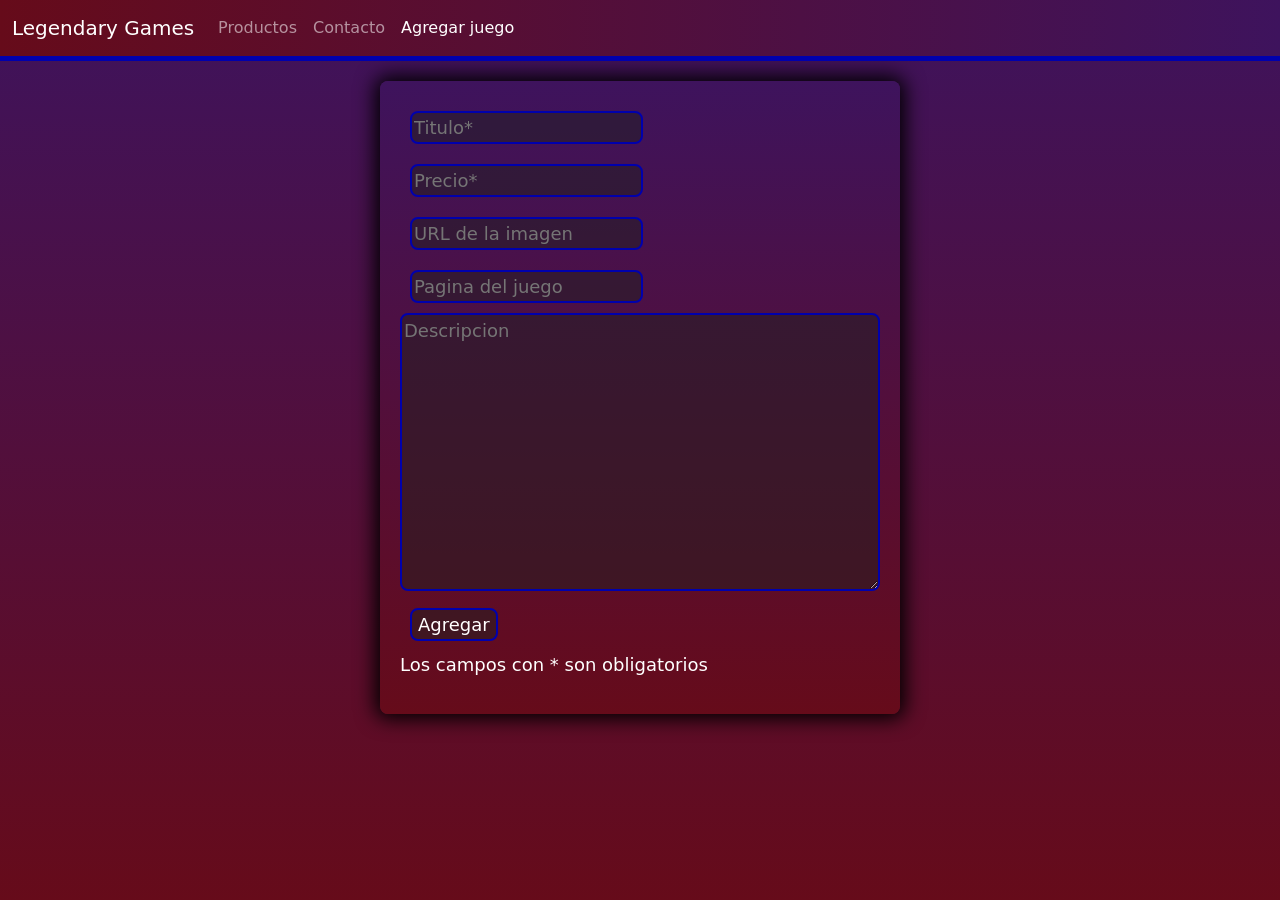
<file: agregarJuego.html>
<!DOCTYPE html>
<html lang="es">

<head>
    <meta charset="UTF-8">
    <meta name="viewport" content="width=device-width, initial-scale=1.0">
    <title>Agregar juego</title>
    <link rel="stylesheet" href="assets/css/style.css">
    <link href="https://cdn.jsdelivr.net/npm/bootstrap@5.3.8/dist/css/bootstrap.min.css" rel="stylesheet"
        integrity="sha384-sRIl4kxILFvY47J16cr9ZwB07vP4J8+LH7qKQnuqkuIAvNWLzeN8tE5YBujZqJLB" crossorigin="anonymous">
</head>

<body>

    <div class="modal fade" id="modal" data-bs-theme="dark" data-bs-backdrop="false" tabindex="-1" aria-labelledby="exampleModalLabel"
        aria-hidden="true" data-bs-backdrop="false">
        <div class="modal-dialog">
            <div class="modal-content">
                <div class="modal-header">
                    <h1 class="modal-title fs-5" id="exampleModalLabel">Mensaje</h1>
                    <button type="button" class="btn-close" data-bs-dismiss="modal" aria-label="Close"></button>
                </div>
                <div class="modal-body" id="mensaje">

                </div>
                <div class="modal-footer">
                    <button type="button" class="btn btn-primary" data-bs-dismiss="modal">Aceptar</button>
                </div>
            </div>
        </div>
    </div>

    <!-- Barra de navegacion -->
    <nav class="navbar navbar-expand-lg navbar-dark ">
        <div class="container-fluid">
            <a class="navbar-brand" href="index.html">Legendary Games</a>
            <button class="navbar-toggler" type="button" data-bs-toggle="collapse"
                data-bs-target="#navbarSupportedContent" aria-controls="navbarSupportedContent" aria-expanded="false"
                aria-label="Toggle navigation">
                <span class="navbar-toggler-icon"></span>
            </button>
            <div class="collapse navbar-collapse" id="navbarSupportedContent">
                <ul class="navbar-nav me-auto mb-2 mb-lg-0">
                    <li class="nav-item">
                        <a class="nav-link" href="index.html">Productos</a>
                    </li>
                    <li class="nav-item">
                        <a class="nav-link" href="index.html">Contacto</a>
                    </li>
                    <li class="nav-item">
                        <a class="nav-link active" href="agregarJuego.html">Agregar juego</a>
                    </li>
                </ul>
            </div>
        </div>
    </nav>

    <!-- Formulario -->
    <form id="formulario">
        <input type="text" id="titulo" placeholder="Titulo*" autocomplete="off">
        <br>
        <input type="number" id="precio" placeholder="Precio*" autocomplete="off">
        <br>
        <input type="text" id="imagen" placeholder="URL de la imagen" autocomplete="off">
        <br>
        <input type="text" id="url" placeholder="Pagina del juego" autocomplete="off">
        <br>
        <textarea rows="10" cols="50" id="descripcion" placeholder="Descripcion" autocomplete="off"></textarea>
        <br>
        <input type="submit" value="Agregar" id="agregarJuego">
        <p>Los campos con * son obligatorios</p>
    </form>

    <script src="https://cdn.jsdelivr.net/npm/bootstrap@5.3.8/dist/js/bootstrap.bundle.min.js"
        integrity="sha384-FKyoEForCGlyvwx9Hj09JcYn3nv7wiPVlz7YYwJrWVcXK/BmnVDxM+D2scQbITxI"
        crossorigin="anonymous"></script>
    <script src="assets/js/agregarJuego.js"></script>
</body>

</html>
</file>
<file: assets/css/style.css>
* {
    box-sizing: border-box;
}

body {
    --bs-body-color: white;

    margin: 0;
    min-height: 100vh;
    display: flex;
    flex-direction: column;
    background: linear-gradient(to top, #660b1a, #3e135d);
    font-family: Arial, Helvetica, sans-serif;
}

.modal-body {
    white-space: pre-line;
}

.header-text {
    text-align: center;
}

.navbar {
    border-bottom: 5px solid #0000ad;
    background: linear-gradient(to right, #660b1a, #3e135d);
}

.carousel-item img {
    border: 5px solid #0000ad;
    border-radius: 8px;
    object-fit: cover;
}

.carousel-control-prev-icon, .carousel-control-next-icon {
    background-color: #0000ad;
}

#buscador {
    display: flex;
    justify-content: center;
    margin: 20px;
    font-size: large;
}

#input-buscar {
    color: white;
    background-color: hsla(0, 0%, 13%, 0.5);
    text-align: center;
    border: solid #0000ad 2px;
    height: 50px;
    width: 500px;
    font-weight: 500;
}

#boton-buscar {
    color: white;
    background-color: hsla(0, 0%, 13%, 0.5);
    border: solid #0000ad 2px;
    height: 50px;
    font-weight: 500;
}

.game-cards {
    display: grid;
    grid-template-columns: repeat(auto-fill, minmax(200px, 1fr));
    margin: 70px 0;
    padding: 0 20px;
    gap: 20px;
    justify-items: start;
}

.game-card {
    position: relative;
    display: flex;
    border: solid #c21431 1px;
    border-radius: 5px;
    background-color: #660b1a;
    flex-direction: column;
    align-items: center;
    cursor: pointer;
}

.game-card:nth-child(2n) {
    border-color: hsl(275, 66%, 42%);
    background-color: #3e135d;
}

.game-card:hover {
    /* color mas claro */
    background-color: #c21431;
    border-color: #fd1b40;
}

.game-card:nth-child(2n):hover {
    background-color: #7724b2;
    border-color: #a92fff;
}

.game-card img {
    width: 200px;
    border-radius: 5px;
}

.descripcion-juego {
    position: absolute;
    top: 0;
    left: 105%;

    width: 330px;
    padding: 15px;

    background: linear-gradient(to right, #660b1a, #3e135d);
    color: white;

    border-radius: 8px;
    box-shadow: 0 0 20px 5px rgba(0, 0, 0, 100%);

    z-index: 100;
}

.descripcion-juego.left {
    left: auto;
    right: 105%;
}


.boton {
    display: inline-block;
    background-color: black;
    color: white;
    margin: 5px;
    padding: 3px;
    border-radius: 5px;
    text-decoration: none;
    border: none;
}

.boton:hover {
    background-color: white;
    color: black;
}

#ver-carrito {
    margin: 0 auto;
    display: block;
    font-size: large;
}

#contacto {
    margin-top: 20px;
    padding: 20px;
    font-size: large;
    background-color: #00002b;
    text-align: center;
}

#formulario {
    margin: 20px auto;
    padding: 20px;
    font-size: large;
    background: linear-gradient(to top, #660b1a, #3e135d);
    border-radius: 8px;
    box-shadow: 0 0 20px 5px rgba(0, 0, 0, 100%);
}

#formulario input {
    color: white;
    background-color: hsla(0, 0%, 13%, 0.5);
    border: solid #0000ad 2px;
    border-radius: 8px;
    margin: 10px;
}

#formulario textarea {
    color: white;
    background-color: hsla(0, 0%, 13%, 0.5);
    border: solid #0000ad 2px;
    border-radius: 8px;
}

#agregarJuego:hover {
    background-color: green;
}

@media (max-width: 900px) {

    body {
        font-size: larger;
    }

    #navbar {
        display: flex;
        justify-content: center;
    }
    
    .game-cards {
        grid-template-columns: 1fr 1fr;
        justify-items: center;
    }

    .game-card {
        width: 90%;
        font-size: larger;
    }

    .game-card img {
        width: 100%;
    }

    .descripcion-juego {
        top: -40%;
        left: 0;
        width: 100%;
    }
}

/* Media query para celulares */

@media (max-width: 600px) {

    body {
        font-size: larger;
    }

    #navbar {
        display: flex;
        justify-content: center;
    }

    .game-cards {
        width: 100%;
        grid-template-columns: 1fr;
        justify-items: center;
    }

    .game-card img {
        width: 100%;
    }

    .descripcion-juego {
        top: -40%;
        left: 0;
        width: 100%;
    }
}
</file>
